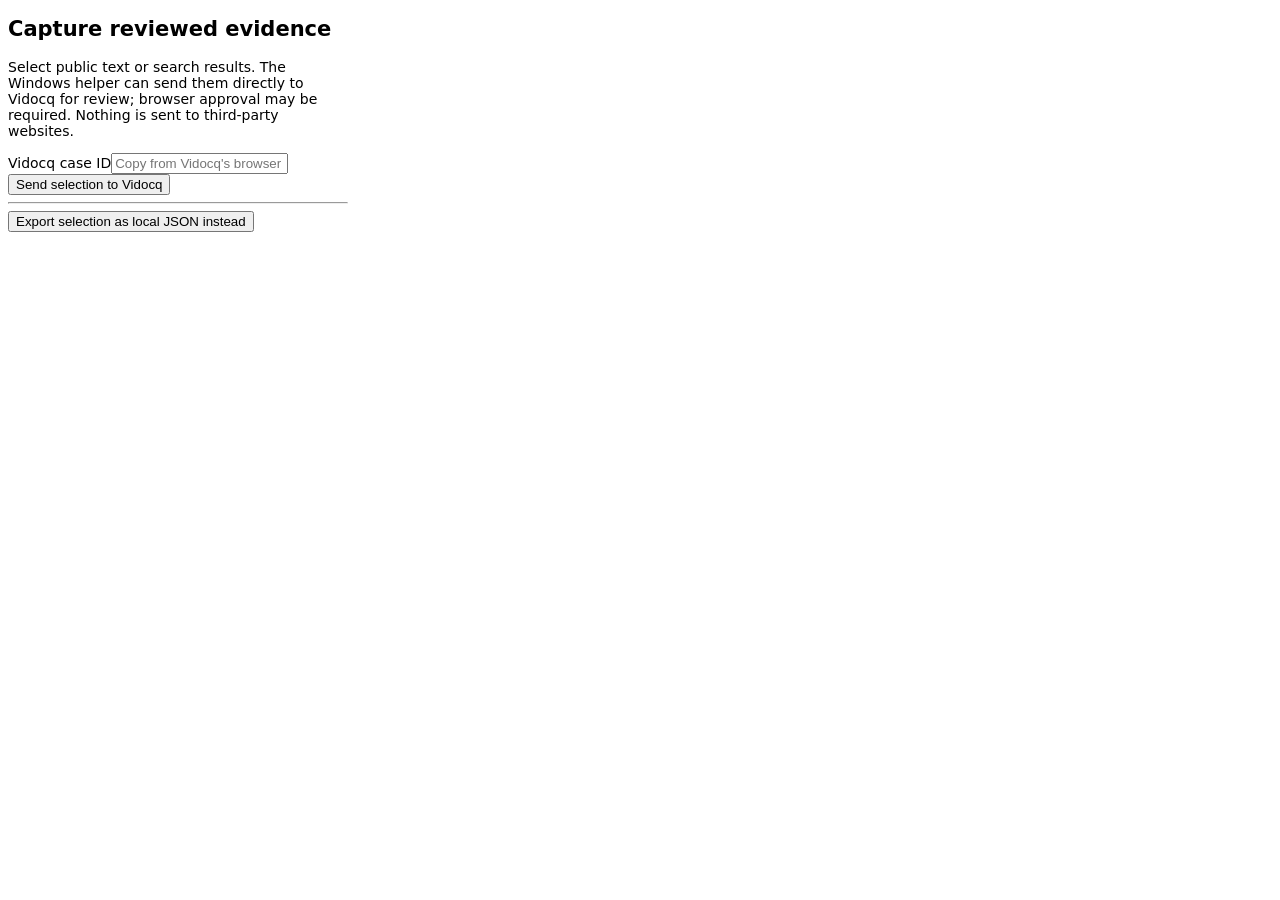
<file: browser-extension/popup.html>
<!doctype html><html lang="en"><meta charset="utf-8"><title>Vidocq capture</title><body style="width:340px;font:14px system-ui"><h2>Capture reviewed evidence</h2><p>Select public text or search results. The Windows helper can send them directly to Vidocq for review; browser approval may be required. Nothing is sent to third-party websites.</p><label>Vidocq case ID<input id="case-id" maxlength="24" placeholder="Copy from Vidocq's browser evidence panel"></label><button id="send">Send selection to Vidocq</button><hr><button id="capture">Export selection as local JSON instead</button><p id="status" role="status"></p><script src="popup.js"></script></body></html>
</file>
